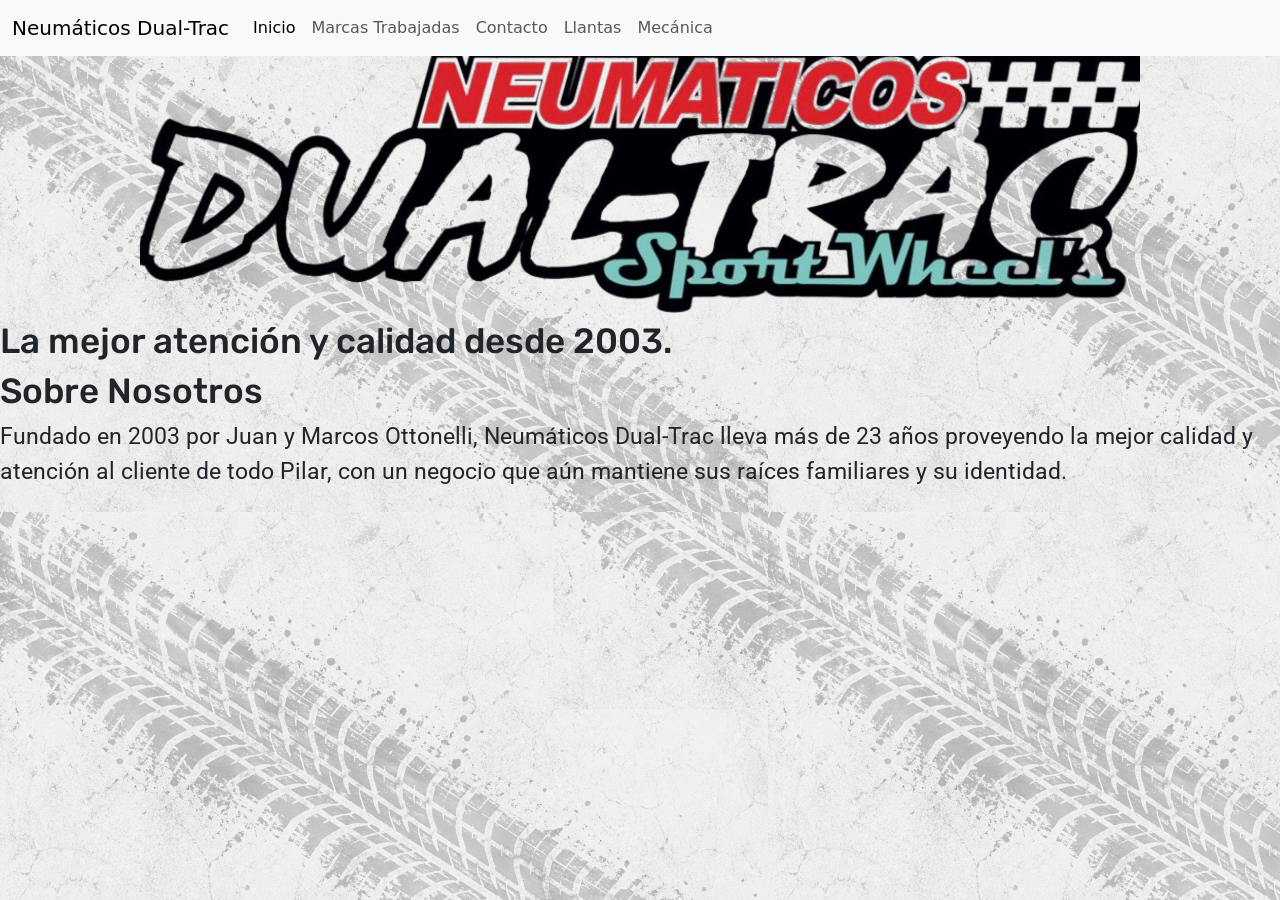
<file: index.html>
<!DOCTYPE html>
<html lang="en">

<head>
  <meta charset="UTF-8">
  <meta name="viewport" content="width=device-width, initial-scale=1.0">
  <meta name="description" content="Neumáticos Dual-Trac, la mejor atención de Pilar">
  <meta keywords="Daytona, Neumáticos, Pilar, Gomeria">
  <meta property="og:title" content="Neumáticos Dual-Trac">
  <meta property="og:description" content="Los mejores neumáticos de Pilar">
 <link rel="apple-touch-icon" sizes="180x180" href="./assets/img/apple-touch-icon.png">
<link rel="icon" type="image/png" sizes="32x32" href="./assets/img/favicon-32x32.png">
<link rel="icon" type="image/png" sizes="16x16" href="./assets/img/favicon-16x16.png">
  <title>Neumáticos Dual-Trac</title>

  <link href="https://cdn.jsdelivr.net/npm/bootstrap@5.3.8/dist/css/bootstrap.min.css" rel="stylesheet"
    integrity="sha384-sRIl4kxILFvY47J16cr9ZwB07vP4J8+LH7qKQnuqkuIAvNWLzeN8tE5YBujZqJLB" crossorigin="anonymous">
<link rel="stylesheet" href="./css/estilos.css">


</head>


<body>
  <header>
    <nav class="navbar navbar-expand-lg bg-body-tertiary bg-body-own">
      <div class="container-fluid">
        <a class="navbar-brand" href="#">Neumáticos Dual-Trac</a>

        <button class="navbar-toggler" type="button" data-bs-toggle="collapse" data-bs-target="#navbarNav"
          aria-controls="navbarNav" aria-expanded="false" aria-label="Toggle navigation">
          <span class="navbar-toggler-icon"></span>
        </button>
        <div class="collapse navbar-collapse" id="navbarNav">
          <ul class="navbar-nav">
            <li class="nav-item">
              <a class="nav-link active" aria-current="page" href="#">Inicio</a>
            </li>
            <li class="nav-item">
              <a class="nav-link" href="./pages/marcasTrabajadas.html">Marcas Trabajadas</a>
            </li>
            <li class="nav-item">
              <a class="nav-link" href="./pages/contacto.html">Contacto</a>
            </li>
            <li class="nav-item">
              <a class="nav-link" href="./pages/llantas.html">Llantas</a>
            </li>
                                  <li class="nav-item">
                            <a class="nav-link" href="pages/mecanica.html">Mecánica</a>
                        </li>
          </ul>
        </div>
      </div>
    </nav>

    <img class="logoPrincipal" src="assets/img/logoPrincipal.png" alt="Logo de la empresa">
   
    <h2>La mejor atención y calidad desde 2003.
    </h2>


  </header>
 <main> <section>
    <h2>Sobre Nosotros</h2>
    <p class="relleno">
    Fundado en 2003 por Juan y Marcos Ottonelli, Neumáticos Dual-Trac lleva más de 23 años proveyendo la mejor calidad y atención al cliente de todo Pilar, con un negocio que aún mantiene sus raíces familiares y su identidad.
    </p>



  </section>


</main>






  <script src="https://cdn.jsdelivr.net/npm/bootstrap@5.3.8/dist/js/bootstrap.bundle.min.js"
    integrity="sha384-FKyoEForCGlyvwx9Hj09JcYn3nv7wiPVlz7YYwJrWVcXK/BmnVDxM+D2scQbITxI"
    crossorigin="anonymous"></script>
</body>

</html>
</file>
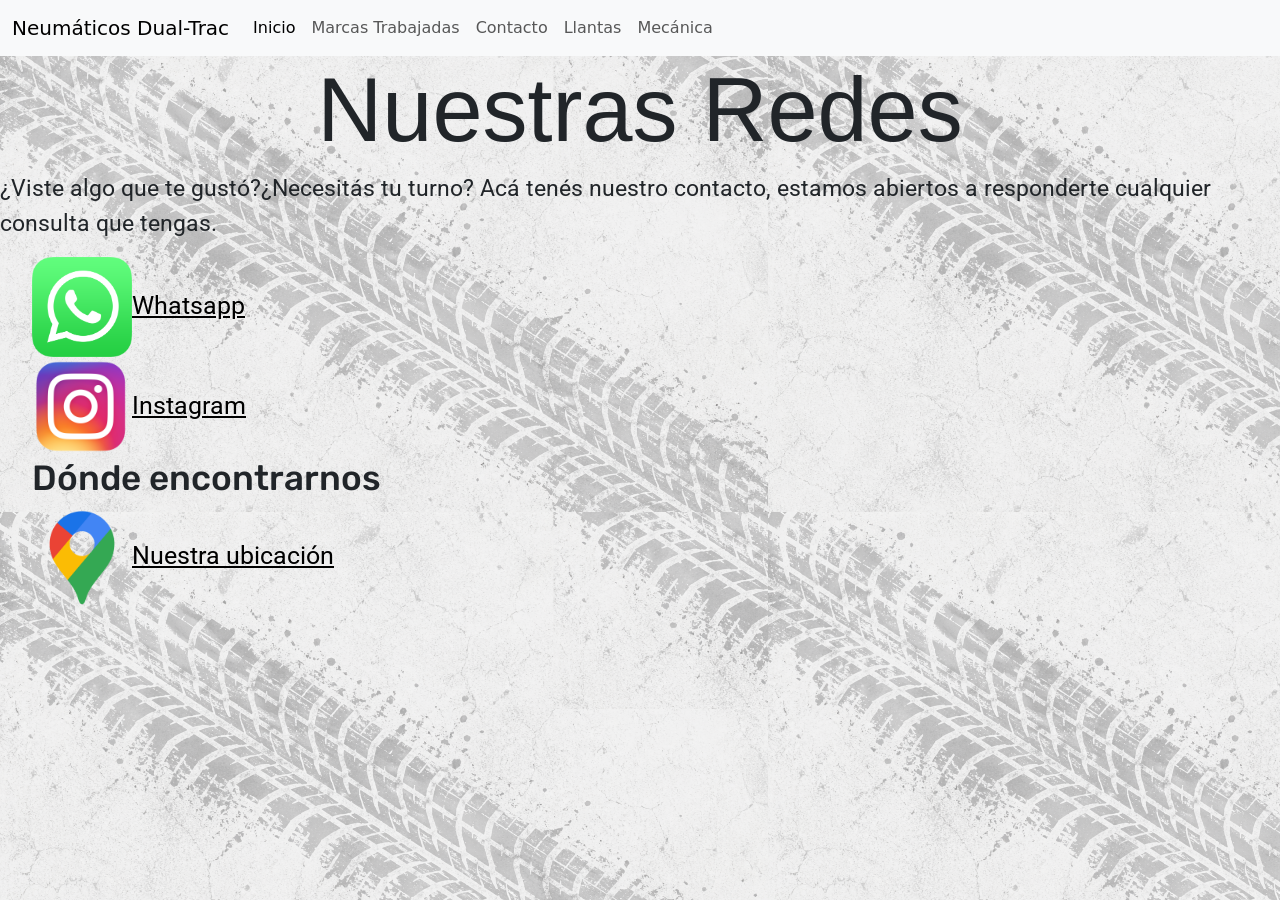
<file: pages/contacto.html>
<!DOCTYPE html>
<html lang="en">

<head>
  <meta charset="UTF-8">
  <meta name="viewport" content="width=device-width, initial-scale=1.0">
  <title>Contacto</title>
  <link href="https://cdn.jsdelivr.net/npm/bootstrap@5.3.8/dist/css/bootstrap.min.css" rel="stylesheet"
    integrity="sha384-sRIl4kxILFvY47J16cr9ZwB07vP4J8+LH7qKQnuqkuIAvNWLzeN8tE5YBujZqJLB" crossorigin="anonymous">
<link rel="stylesheet" href="../css/estilos.css">
  <link rel="apple-touch-icon" sizes="180x180" href="../assets/img/apple-touch-icon.png">
<link rel="icon" type="image/png" sizes="32x32" href="../assets/img/favicon-32x32.png">
<link rel="icon" type="image/png" sizes="16x16" href="../assets/img/favicon-16x16.png">
</head>

<body>
  <header>
    <nav class="navbar navbar-expand-lg bg-body-tertiary bg-body-own">
      <div class="container-fluid">
        <a class="navbar-brand" href="#">Neumáticos Dual-Trac</a>

        <button class="navbar-toggler" type="button" data-bs-toggle="collapse" data-bs-target="#navbarNav"
          aria-controls="navbarNav" aria-expanded="false" aria-label="Toggle navigation">
          <span class="navbar-toggler-icon"></span>
        </button>
        <div class="collapse navbar-collapse" id="navbarNav">
          <ul class="navbar-nav">
            <li class="nav-item">
              <a class="nav-link active" aria-current="page" href="../index.html">Inicio</a>
            </li>
            <li class="nav-item">
              <a class="nav-link" href="./marcasTrabajadas.html">Marcas Trabajadas</a>
            </li>
            <li class="nav-item">
              <a class="nav-link" href="#">Contacto</a>
            </li>
            <li class="nav-item">
              <a class="nav-link" href="./llantas.html">Llantas</a>
            </li>
                                  <li class="nav-item">
                            <a class="nav-link" href="./mecanica.html">Mecánica</a>
                        </li>
          </ul>
        </div>
      </div>
    </nav>
       <h1 class="tituloPrincipal">Nuestras Redes</h1>
  </header>
<p class="relleno">¿Viste algo que te gustó?¿Necesitás tu turno? Acá tenés nuestro contacto, estamos abiertos a responderte cualquier consulta que tengas.
</p>

  <ul class="lista">
    <li><img class="contacto" src="../assets/img/wsp.png" alt="Whatsapp:"><a class="contactoLink"
        href="https://wa.me/5491122718356" target="_blank">Whatsapp</a></li>
        <li><img class="contacto" src="../assets/img/ig.png" alt="Instagram"><a class="contactoLink" href="https://instagram.com/dual_trac?utm_medium=copy_link">Instagram</a></li>
<H2>Dónde encontrarnos</H2>
<div>
  <img class="contacto" src="../assets/img/maps.png" alt="Ubicación"><a class="contactoLink" href="https://maps.app.goo.gl/zX5751z4iHM1TfLj8">Nuestra ubicación</a>
</div>
  </ul>







  <script src="https://cdn.jsdelivr.net/npm/bootstrap@5.3.8/dist/js/bootstrap.bundle.min.js"
    integrity="sha384-FKyoEForCGlyvwx9Hj09JcYn3nv7wiPVlz7YYwJrWVcXK/BmnVDxM+D2scQbITxI"
    crossorigin="anonymous"></script>
</body>

</html>
</file>
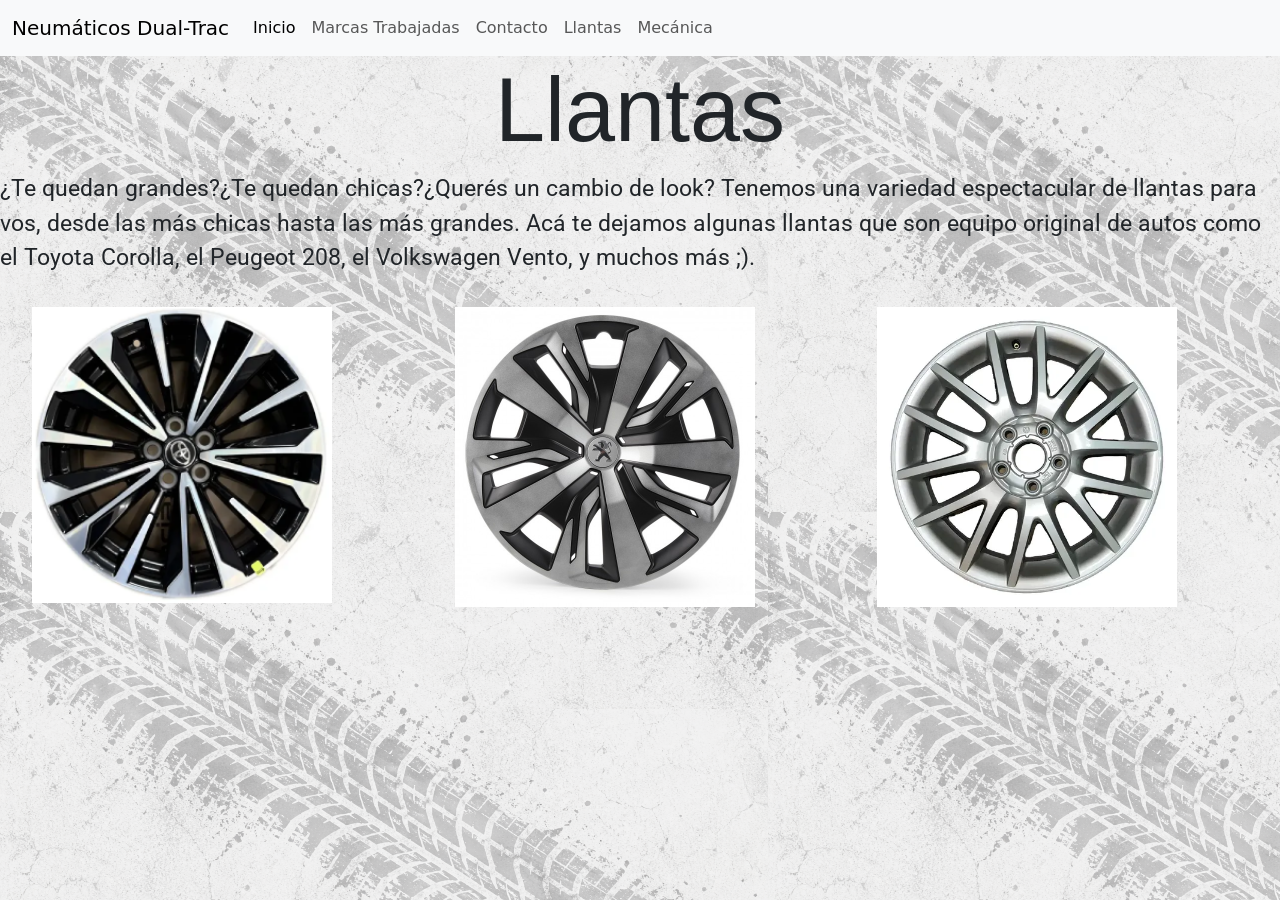
<file: pages/llantas.html>
<!DOCTYPE html>
<html lang="en">

<head>
    <meta charset="UTF-8">
    <meta name="viewport" content="width=device-width, initial-scale=1.0">

    <link href="https://cdn.jsdelivr.net/npm/bootstrap@5.3.8/dist/css/bootstrap.min.css" rel="stylesheet"
        integrity="sha384-sRIl4kxILFvY47J16cr9ZwB07vP4J8+LH7qKQnuqkuIAvNWLzeN8tE5YBujZqJLB" crossorigin="anonymous">
    <link rel="stylesheet" href="../css/estilos.css">
     <link rel="apple-touch-icon" sizes="180x180" href="../assets/img/apple-touch-icon.png">
<link rel="icon" type="image/png" sizes="32x32" href="../assets/img/favicon-32x32.png">
<link rel="icon" type="image/png" sizes="16x16" href="../assets/img/favicon-16x16.png">
<title>Llantas</title>
</head>

<body>
    <header>

        <nav class="navbar navbar-expand-lg bg-body-tertiary bg-body-own">
            <div class="container-fluid">
                <a class="navbar-brand" href="#">Neumáticos Dual-Trac</a>

                <button class="navbar-toggler" type="button" data-bs-toggle="collapse" data-bs-target="#navbarNav"
                    aria-controls="navbarNav" aria-expanded="false" aria-label="Toggle navigation">
                    <span class="navbar-toggler-icon"></span>
                </button>
                <div class="collapse navbar-collapse" id="navbarNav">
                    <ul class="navbar-nav">
                        <li class="nav-item">
                            <a class="nav-link active" aria-current="page" href="../index.html">Inicio</a>
                        </li>
                        <li class="nav-item">
                            <a class="nav-link" href="./marcasTrabajadas.html">Marcas Trabajadas</a>
                        </li>
                        <li class="nav-item">
                            <a class="nav-link" href="./contacto.html">Contacto</a>
                        </li>
                        <li class="nav-item">
                            <a class="nav-link" href="#">Llantas</a>
                        </li>
                        <li class="nav-item">
                            <a class="nav-link" href="./mecanica.html">Mecánica</a>
                        </li>
                    </ul>
                </div>
            </div>
        </nav>
    </header>


        <main>

            <section>
                <header>
                    <h1 class="tituloPrincipal">Llantas</h1>
                </header>
                <div><p class="relleno">
                        ¿Te quedan grandes?¿Te quedan chicas?¿Querés un cambio de look? Tenemos una variedad
                        espectacular de llantas para vos, desde las más chicas hasta las más grandes. Acá te dejamos
                        algunas llantas que son equipo original de autos como el Toyota Corolla, el Peugeot 208, el
                        Volkswagen Vento, y muchos más ;).
                    </p>
                    <ul class="listaMarcas">
                        <li>
                            <img class="marca" src="../assets/img/corolla.webp" alt="Llanta de Corolla">
                        </li>
                        <li>
                            <img class="marca" src="../assets/img/208.jpg" alt="Llanta de 208">
                        </li>
                        <li>
                            <img class="marca" src="../assets/img/vento.webp" alt="Llanta de Vento">

                        </li>





                    </ul>

                </div>
                </main>

    </body>



    </section>






































    <script src="https://cdn.jsdelivr.net/npm/bootstrap@5.3.8/dist/js/bootstrap.bundle.min.js"
        integrity="sha384-FKyoEForCGlyvwx9Hj09JcYn3nv7wiPVlz7YYwJrWVcXK/BmnVDxM+D2scQbITxI"
        crossorigin="anonymous"></script>
</body>

</html>
</file>
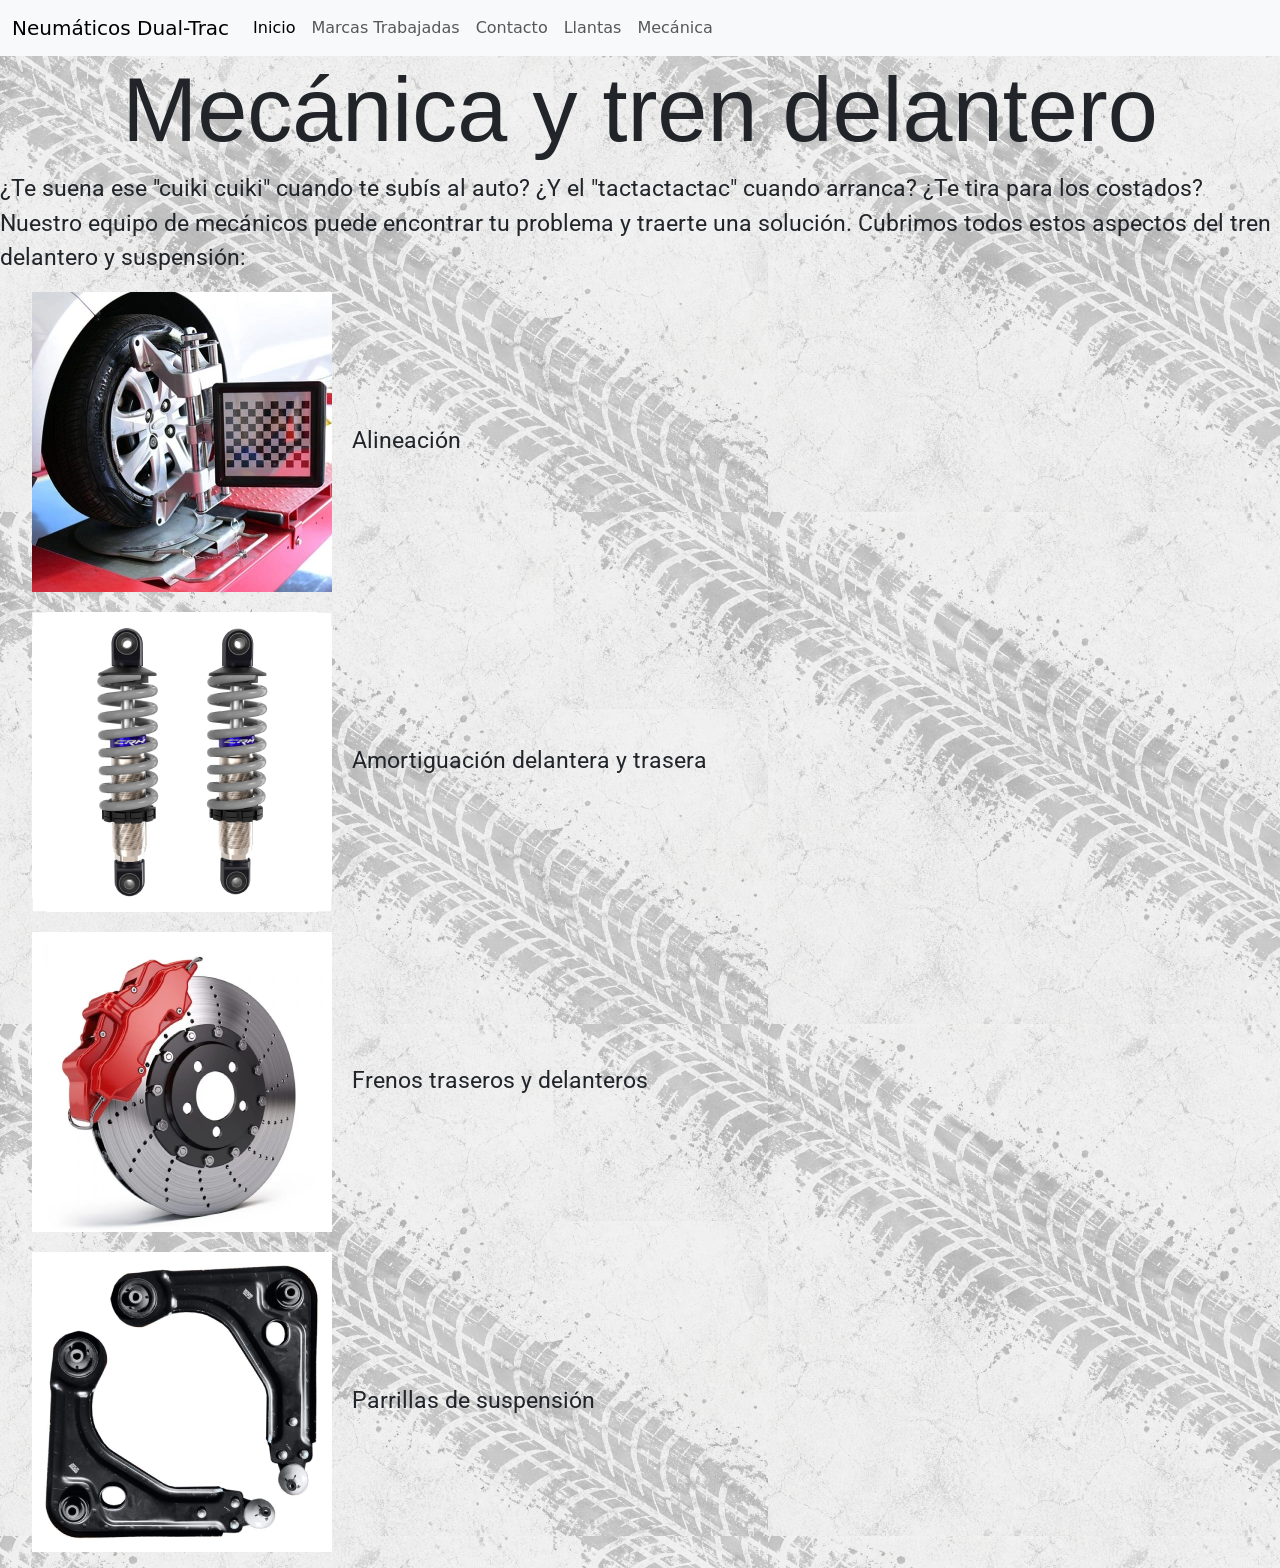
<file: pages/mecanica.html>
<!DOCTYPE html>
<html lang="en">

<head>
    <meta charset="UTF-8">
    <meta name="viewport" content="width=device-width, initial-scale=1.0">
    <title>Mecánica</title>
    <link href="https://cdn.jsdelivr.net/npm/bootstrap@5.3.8/dist/css/bootstrap.min.css" rel="stylesheet"
        integrity="sha384-sRIl4kxILFvY47J16cr9ZwB07vP4J8+LH7qKQnuqkuIAvNWLzeN8tE5YBujZqJLB" crossorigin="anonymous">
    <link rel="stylesheet" href="../css/estilos.css">
    <link rel="apple-touch-icon" sizes="180x180" href="../assets/img/apple-touch-icon.png">
    <link rel="icon" type="image/png" sizes="32x32" href="../assets/img/favicon-32x32.png">
    <link rel="icon" type="image/png" sizes="16x16" href="../assets/img/favicon-16x16.png">

</head>

<body>
    <header>
        <nav class="navbar navbar-expand-lg bg-body-tertiary bg-body-own">
            <div class="container-fluid">
                <a class="navbar-brand" href="#">Neumáticos Dual-Trac</a>

                <button class="navbar-toggler" type="button" data-bs-toggle="collapse" data-bs-target="#navbarNav"
                    aria-controls="navbarNav" aria-expanded="false" aria-label="Toggle navigation">
                    <span class="navbar-toggler-icon"></span>
                </button>
                <div class="collapse navbar-collapse" id="navbarNav">
                    <ul class="navbar-nav">
                        <li class="nav-item">
                            <a class="nav-link active" aria-current="page" href="../index.html">Inicio</a>
                        </li>
                        <li class="nav-item">
                            <a class="nav-link" href="./marcasTrabajadas.html">Marcas Trabajadas</a>
                        </li>
                        <li class="nav-item">
                            <a class="nav-link" href="./contacto.html">Contacto</a>
                        </li>
                        <li class="nav-item">
                            <a class="nav-link" href="./llantas.html">Llantas</a>
                        </li>
                        <li class="nav-item">
                            <a class="nav-link" href="#">Mecánica</a>
                        </li>
                    </ul>
                </div>
            </div>
        </nav>

    </header>
    <main>
        <header>
            <h1 class="tituloPrincipal">Mecánica y tren delantero
            </h1>
        </header>
        <p class="relleno"> ¿Te suena ese "cuiki cuiki" cuando te subís al auto? ¿Y el "tactactactac" cuando arranca?
            ¿Te tira para los costados? Nuestro equipo de mecánicos puede encontrar tu problema y traerte una solución.
            Cubrimos todos estos aspectos del tren delantero y suspensión:
        </p>
        <ul class="servicios">
            <li><img class="servicioScale"  src="../assets/img/alineacion-600x600-1.webp" alt="Alineación">Alineación
            </li>
            <li><img class="servicioScale"  src="../assets/img/amortigyadores (1).webp"
                    alt="Amortiguadores">Amortiguación delantera y trasera</li>
            <li><img class="servicioScale"  src="../assets/img/frenos (1).webp" alt="Frenos">Frenos traseros y delanteros
            </li>
            <li><img class="servicioScale"  src="../assets/img/parrillas (1).webp"
                    alt="Parrillas de suspensión">Parrillas de suspensión</li>



        </ul>










    </main>





































    <script src="https://cdn.jsdelivr.net/npm/bootstrap@5.3.8/dist/js/bootstrap.bundle.min.js"
        integrity="sha384-FKyoEForCGlyvwx9Hj09JcYn3nv7wiPVlz7YYwJrWVcXK/BmnVDxM+D2scQbITxI"
        crossorigin="anonymous"></script>
</body>

</html>
</file>
<file: css/estilos.css>
@import url("https://fonts.googleapis.com/css2?family=Poppins:ital,wght@0,100;0,200;0,300;0,400;0,500;0,600;0,700;0,800;0,900;1,100;1,200;1,300;1,400;1,500;1,600;1,700;1,800;1,900&family=Roboto:ital,wght@0,100..900;1,100..900&family=Rubik:ital,wght@0,300..900;1,300..900&family=Saira+Stencil:ital,wght@0,100..900;1,100..900&display=swap");
body {
  background-image: url("../assets/img/fondo.png");
}
body header .tituloPrincipal {
  font-family: "Saira Stencil", sans-serif;
  font-size: clamp(50px, 8vw, 90px);
  text-align: center;
}
body header .lista {
  list-style: none;
  font-family: "Rubik", sans-serif;
  font-size: 25px;
}
body header .logoPrincipal {
  transition: transform 0.3s ease;
}
body header .logoPrincipal:hover {
  transform: scale(1.1);
}
body header .logoPrincipal {
  width: 100%;
  max-width: 1000px;
  display: block;
  margin: 0 auto;
}
body main h2 {
  font-size: 35px;
  font-family: "Rubik", sans-serif;
}
body main .relleno {
  font-family: "Roboto", sans-serif;
  font-size: 23px;
}
body main .contacto {
  width: 100%;
  max-width: 64px;
}
@media (max-width: 768px) {
  body main .contacto {
    width: 64px;
  }
}
body main .contactoTexto {
  font-size: large;
  font-family: "Roboto", sans-serif;
  font-weight: 500;
}
body main .contactoLink {
  font-family: "Roboto", sans-serif;
  color: #000000;
}
body main .contactoLink:hover {
  color: blue;
}

main header .tituloPrincipal {
  font-family: "Saira Stencil", sans-serif;
  font-size: clamp(50px, 8vw, 90px);
  text-align: center;
}
main section .equipoOriginal {
  font-family: "Roboto", sans-serif;
  font-size: 23px;
}

.listaMarcas {
  list-style: none;
}
.listaMarcas li .marca {
  width: 300px;
}

.servicios li .servicioScale {
  margin-right: 20px;
  transition: transform 0.3s ease;
}
.servicios li .servicioScale:hover {
  transform: scale(1.1);
}

.tituloPrincipal {
  font-family: "Saira Stencil", sans-serif;
  font-size: clamp(50px, 8vw, 90px);
  text-align: center;
}

.lista {
  font-family: "Rubik", sans-serif;
  font-size: 25px;
  list-style: none;
}

h2 {
  font-size: 35px;
  font-family: "Rubik", sans-serif;
}

.relleno {
  font-family: "Roboto", sans-serif;
  font-size: 23px;
}

.contactoLink {
  font-family: "Roboto", sans-serif;
  color: #000000;
}

.contactoLink:hover {
  color: blue;
}

.logoPrincipal {
  width: 100%;
  max-width: 1000px;
}

.marca {
  width: 100%;
  max-width: 300px;
  margin-top: 15px;
}

.contacto {
  width: 100%;
  max-width: 100px;
}

@media (max-width: 768px) {
  .contacto {
    width: 64px;
  }
}
.listaMarcas {
  gap: 20px;
  display: grid;
  grid-template-columns: repeat(auto-fit, minmax(250px, 1fr));
  list-style: none;
}

body {
  background-image: url("../assets/img/fondo.webp");
}

.contactoTexto {
  font-size: large;
  font-family: "Roboto", sans-serif;
  font-weight: 500;
}

.servicios {
  display: flex;
  flex-direction: column;
  gap: 20px;
  list-style: none;
  row-gap: 20px;
  font-family: "Roboto", sans-serif;
  font-size: 23px;
}

/*# sourceMappingURL=estilos.css.map */
</file>
